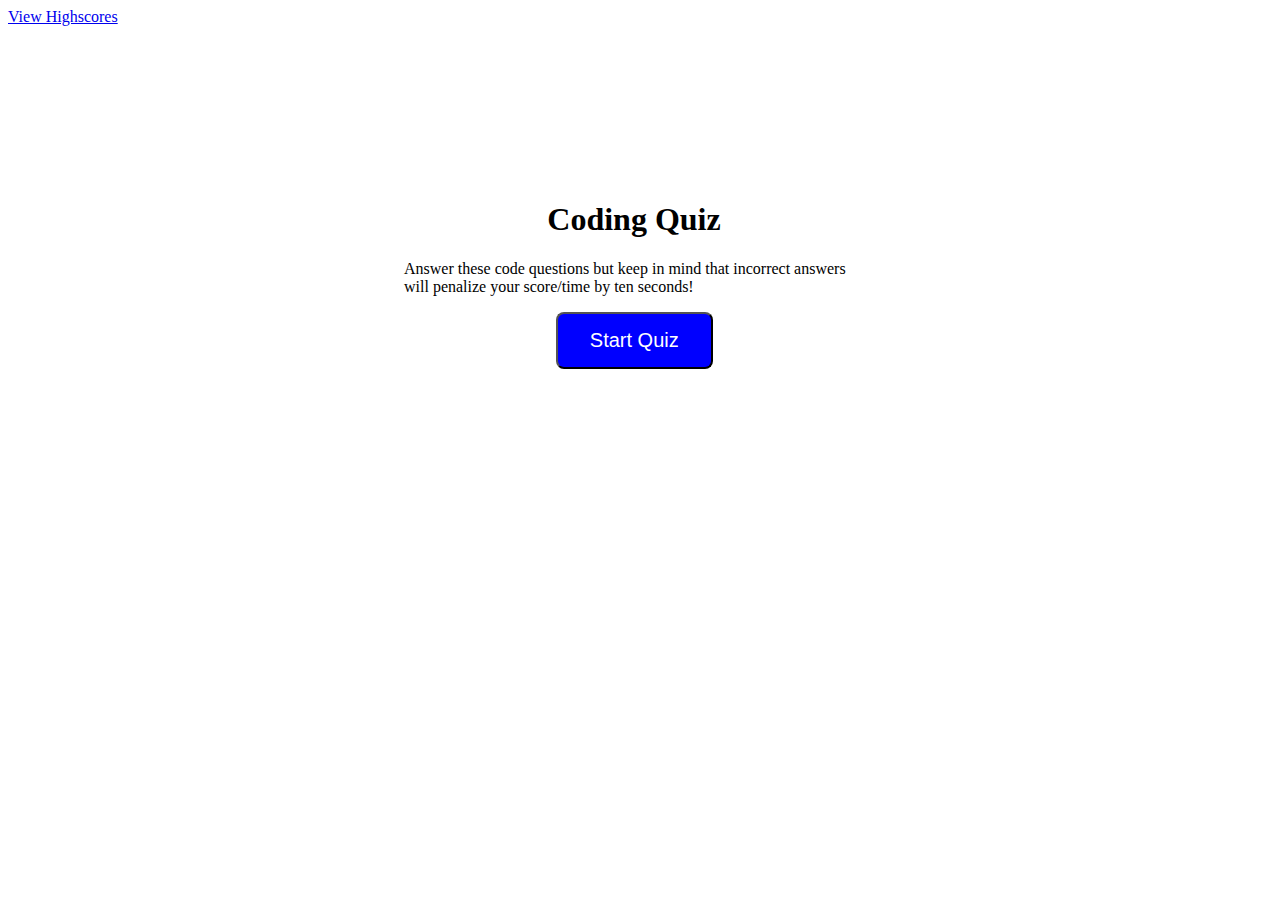
<file: index.html>
<!DOCTYPE html>
<html lang="en">

<head>
    <meta charset="UTF-8">

    <meta name="viewport" content="width=device-width, initial-scale=1.0">
    <meta http-equiv="X-UA-Compatible" content="ie=edge">
    
    <link rel="stylesheet" type="text/css" href="./assets/CSS/style.css">

    
    <title>Code Quiz</title>
</head>

<body>
    
    <a href="./hiscores.html">View Highscores</a>
    
    <div id="wrapper">
        
        <div id="currentTime"></div>
        
        <div id="questionsDiv">
            <h1>Coding Quiz</h1>
            <p>Answer these code questions but keep in mind that incorrect
                answers
                will penalize your score/time by ten seconds!</p>
            <ul id="choicesUl"></ul>
            
            <button id="startTime">Start Quiz</button>
        </div>

    </div>


    <script src="./assets/JS/question.js"></script>


</body>

</html>
</file>
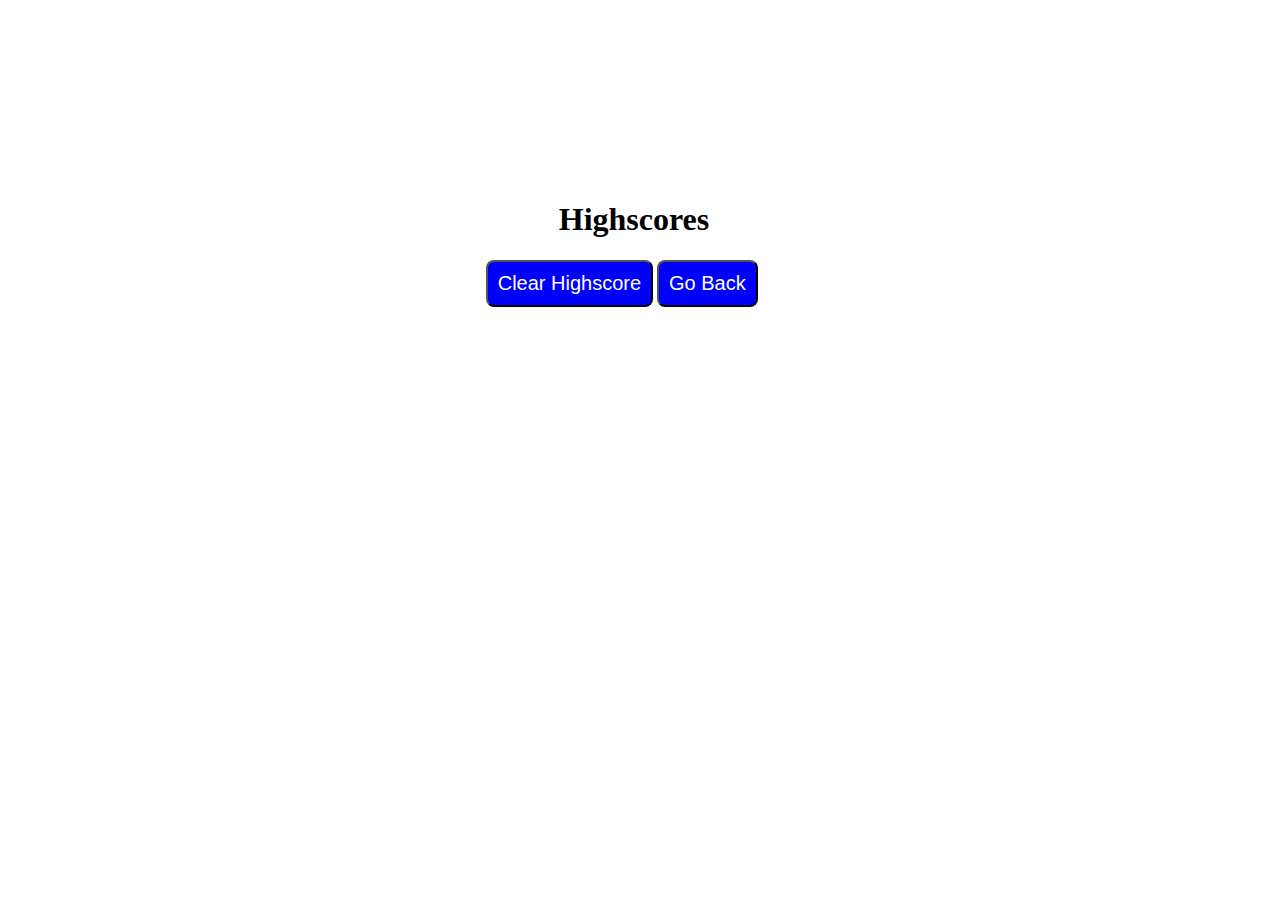
<file: hiscores.html>
<!DOCTYPE html>
<html lang="en">

<head>
    <meta charset="UTF-8">
    <meta name="viewport" content="width=device-width, initial-scale=1.0">
    <meta http-equiv="X-UA-Compatible" content="ie=edge">
    <link rel="stylesheet" type="text/css" href="./assets/CSS/style.css">
    <title>Document</title>

</head>

<body>
    <div id="wrapper">
        <div id="currentTime"></div>
        <div id="questionsDiv">
            <h1>Highscores</h1>
            <ul id="highScore"></ul>
            <button id="goBack">Go Back</button>
            <button id="clear" value="reset">Clear Highscore</button>
        </div>
    </div>
    <script src="./assets/JS/hiscores.js"></script>
</body>

</html>
</file>
<file: assets/CSS/style.css>
#wrapper {
    position: absolute;
    left: 30%;
    top: 20%;
    width: 500px;
    height: 500px;
    border: 1px solidblue;
}
#startTime {
    background-color:blue;
    margin-left: 33%;
    padding: 15px 32px;
    font-size: 20px;
    color: white;
}
#questionsDiv {
    margin: 20px;
}

#currentTime {
    float: right;
}

#goBack {
    background-color:blue;
    position: relative;
    padding: 10px;
    font-size: 20px;
    color: white;
    top: 30%;
    left: 55%;
    width: auto;
    text-align: center;
    text-decoration: none;
}



#clear {
    background-color:blue;
    position: relative;
    padding: 10px;
    font-size: 20px;
    color: white;
    top: 30%;
    right: 5%;
    text-align: center;
}

button {
    border-radius: 8px;
}

textarea {
    width: 90%;
    margin: 20px;
}

#Submit {
    background-color:blue;
    margin-left: 33%;
    padding: 15px 32px;
    font-size: 20px;
    color: white;
}

label {
    margin-right: 10px;
}
input {
    margin-bottom: 20px;
    width: 50%;
    border: 1px solid lightgray;
}

h1 {
    text-align: center;
}

li {
    background-color:blue;
    margin-top: 10px;
    padding: 5px 15px;
    width: 80%;
    font-size: 18px;
    color: white;
}

#createDiv {
    margin-top: 20px;
    border-top: 1px solid lightgray;
}

/* Start media queries */
/* A Media Query max-width: 786px */
@media screen and (max-width: 786px) {
/* Resized content to fit 786px  */
body {
    max-width: 786px;
}
/* Resized main-content to fit 786px  */
#wrapper {
position: absolute;
left: 20%;
}

a {
margin-left: 20%;
}
#goBack {
    position: relative;
    left: 55%;
}

#clear {
    
    position: relative;
    right: 5%;
    
}
}

/* A Media Query max-width: 640px */
@media screen and (max-width: 640px) {
/* Resized content to fit 640px  */
body {
    min-width: 640px;
}
/* Resized main-content to fit 640px  */
#wrapper {
position: absolute;
left: 10%;
}
a {
margin-left: 10%;
}


}
</file>
